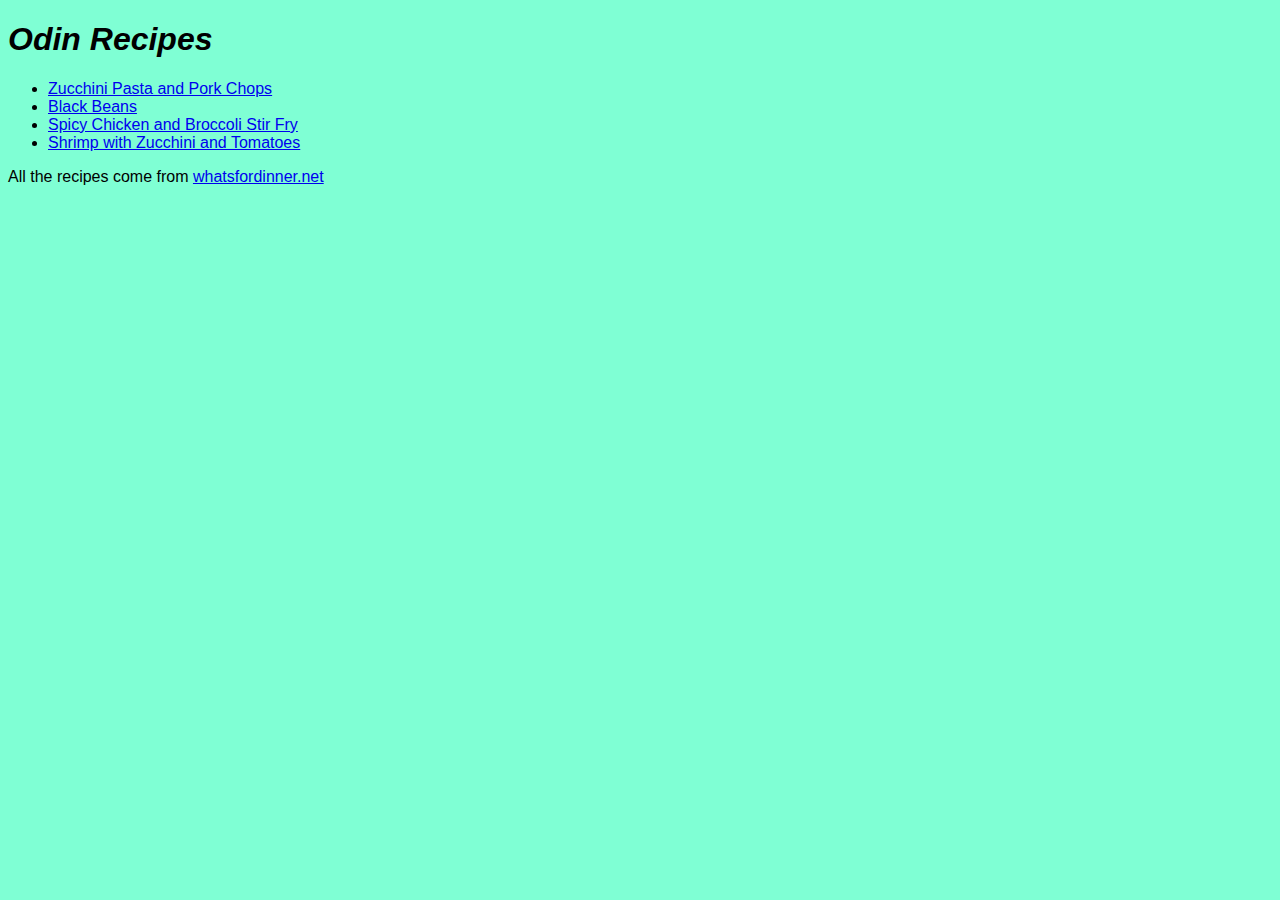
<file: index.html>
<!DOCTYPE html>
<html lang="en">
<head>
    <meta charset="UTF-8">
    <title>A Recipe Book</title>
    <link rel="stylesheet" href="styles.css">
</head>
<body>
    <h1 class="title">Odin Recipes</h1>
    <ul>
        <li><a href="recipes/zucchini-pasta.html" target="_blank">Zucchini Pasta and Pork Chops</a></li>
        <li><a href="recipes/black-beans.html" target="_blank">Black Beans</a></li>
        <li><a href="recipes/chicken-broccoli.html" target="_blank">Spicy Chicken and Broccoli Stir Fry</a></li>
        <li><a href="recipes/shrimp-zucchini.html" target="_blank">Shrimp with Zucchini and Tomatoes</a></li>
    </ul>
    <p>All the recipes come from <a href="https://whatsfordinner.net/">whatsfordinner.net</a></p>
</body>
</html>

<!--every recipe page will need
    1. name of recipe (header)
    2. picture of dish
    3. description of dish 
    4. ingredients (unordered list)
    5. recipe, with steps (ordered list)-->
</file>
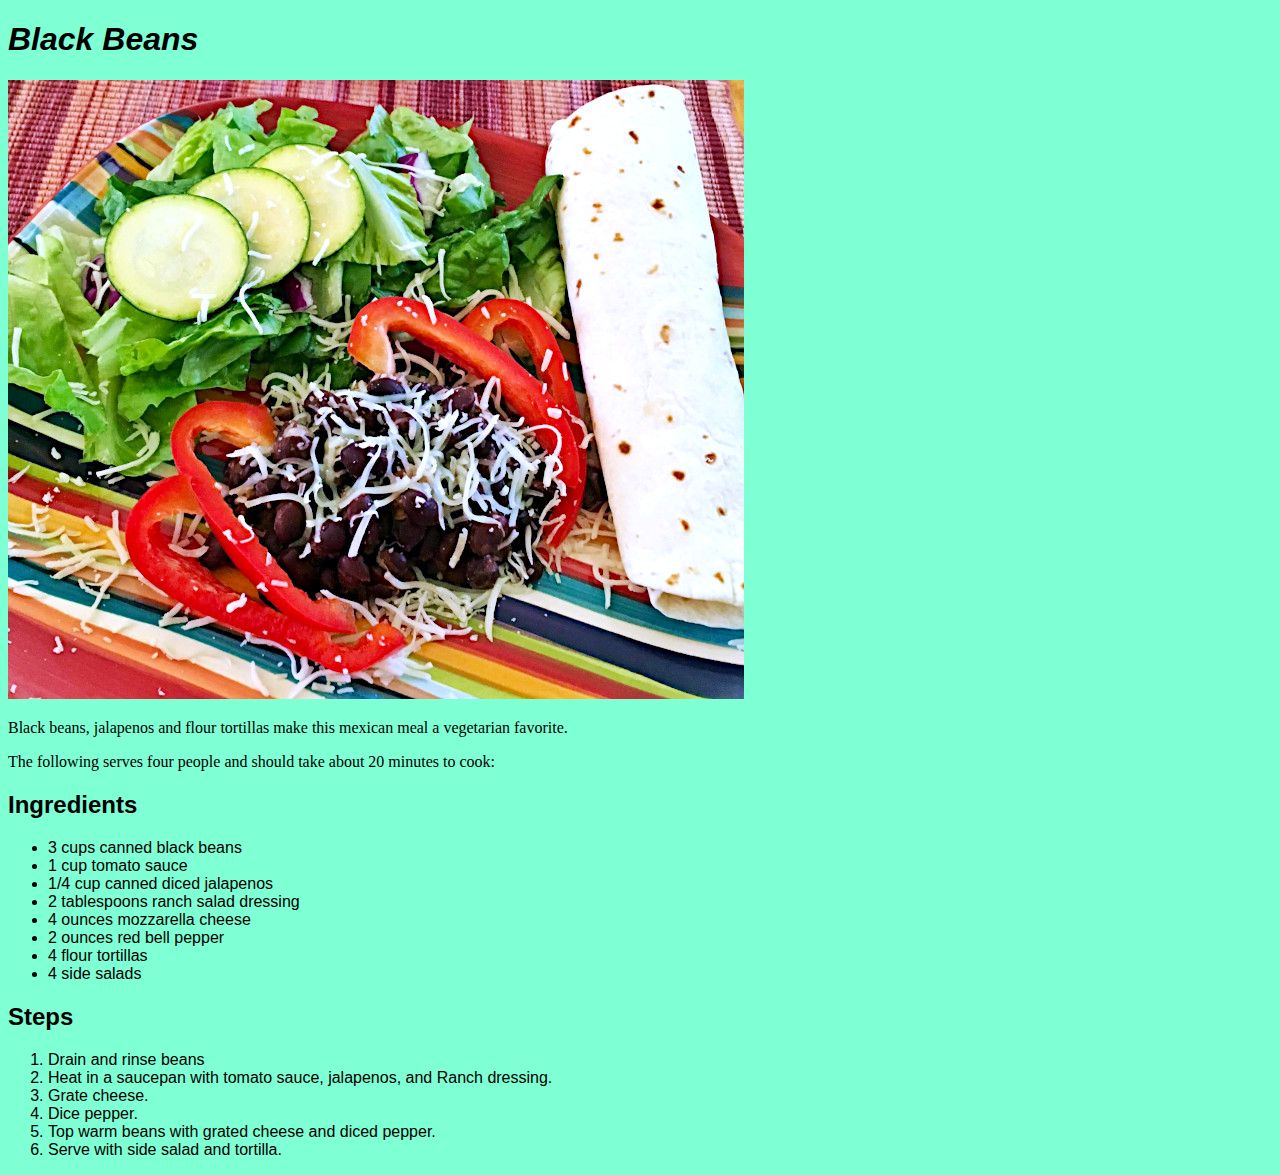
<file: recipes/black-beans.html>
<!DOCTYPE html>
<html lang="en">
<head>
    <meta charset="UTF-8">
    <title>Black Beans</title>
    <link rel="stylesheet" href="../styles.css">
</head>
<body>
    <h1 class="title">Black Beans</h1>
    <img src="../img/black-beans.jpg" alt="">
    <p class="blurb">Black beans, jalapenos and flour tortillas make this mexican meal a vegetarian favorite.</p>
    <p class="blurb">The following serves four people and should take about 20 minutes to cook:</p>
    <h2>Ingredients</h2>
        <ul>
            <li>3 cups canned black beans</li>
            <li>1 cup tomato sauce</li>
            <li>1/4 cup canned diced jalapenos</li>
            <li>2 tablespoons ranch salad dressing</li>
            <li>4 ounces mozzarella cheese</li>
            <li>2 ounces red bell pepper</li>
            <li>4 flour tortillas</li>
            <li>4 side salads</li>
        </ul>

    <h2>Steps</h2>
        <ol>
            <li>Drain and rinse beans</li>
            <li>Heat in a saucepan with tomato sauce, jalapenos, and Ranch dressing.</li>
            <li>Grate cheese.</li>
            <li>Dice pepper.</li>
            <li>Top warm beans with grated cheese and diced pepper.</li>
            <li>Serve with side salad and tortilla.</li>
        </ol>
</body>
</html>
</file>
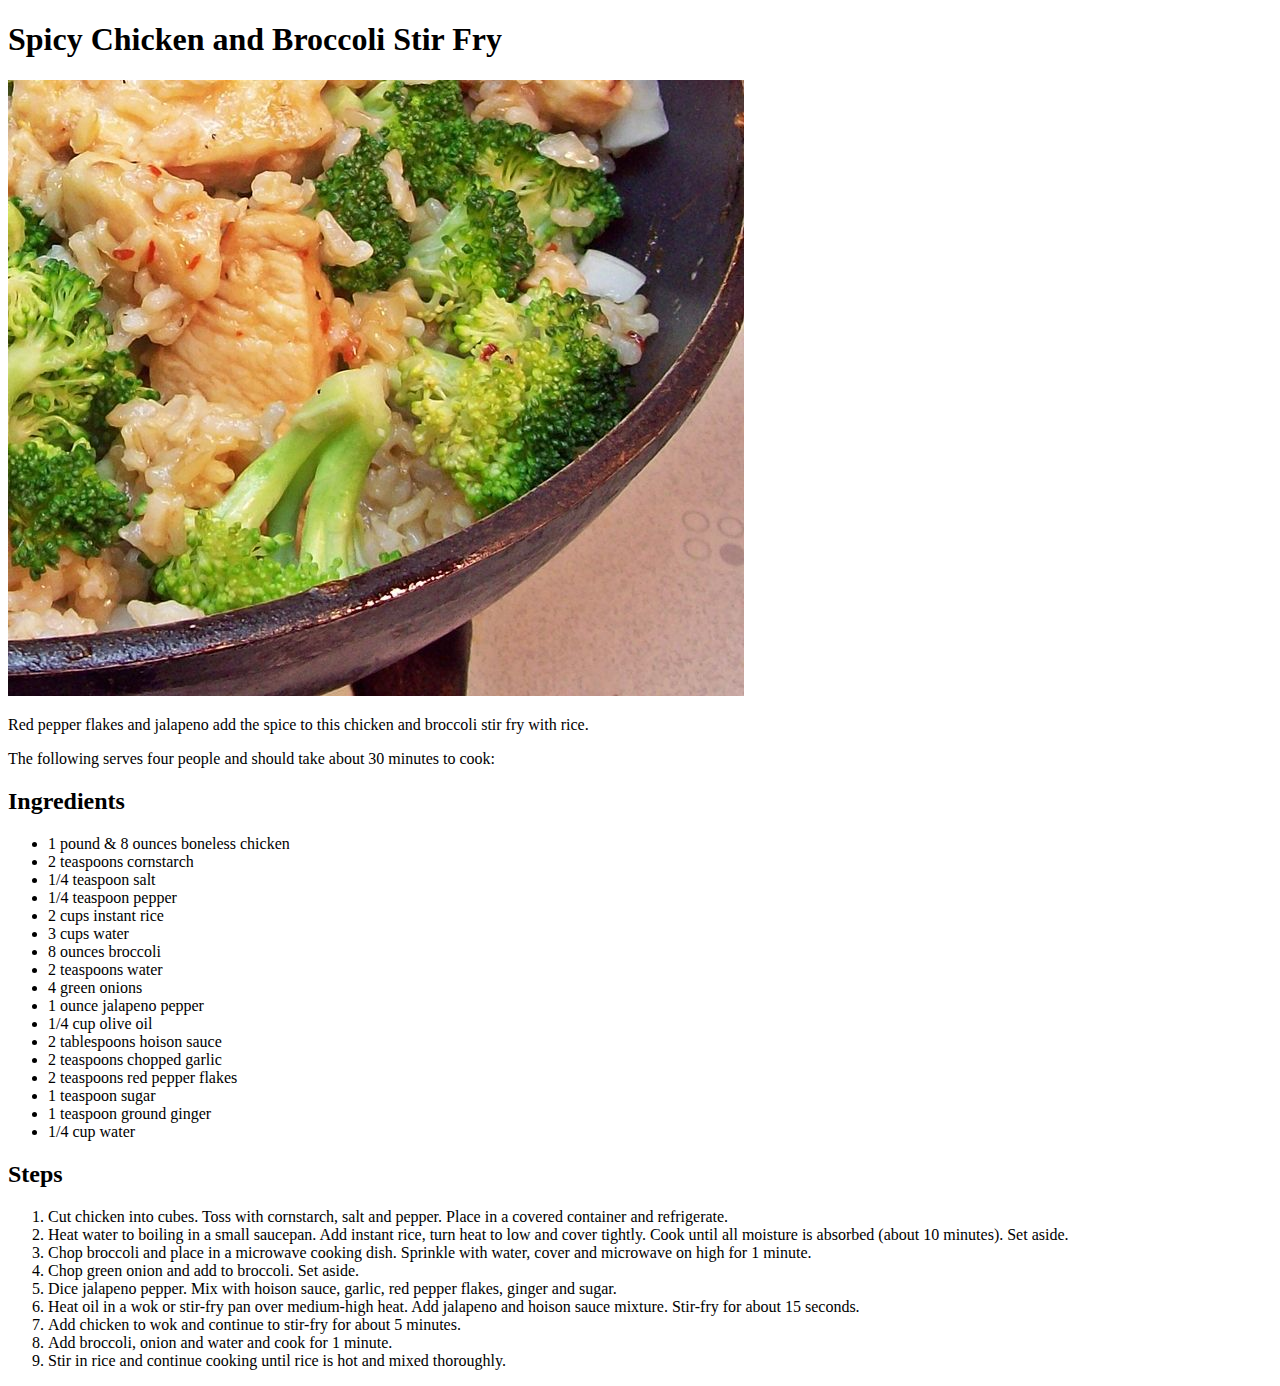
<file: recipes/chicken-broccoli.html>
<!DOCTYPE html>
<html lang="en">
<head>
    <meta charset="UTF-8">
    <title>Spicy Chicken and Broccoli Stir Fry</title>
</head>
<body>
    <h1>Spicy Chicken and Broccoli Stir Fry</h1>
    <img src="../img/Spicy-Chicken-and-Broccoli-Stir-Fry.jpg" alt="">
    <p>Red pepper flakes and jalapeno add the spice to this chicken and broccoli stir fry with rice.</p>
    <p>The following serves four people and should take about 30 minutes to cook:</p>
    <h2>Ingredients</h2>
        <ul>
            <li>1 pound & 8 ounces boneless chicken</li>
            <li>2 teaspoons cornstarch</li>
            <li>1/4 teaspoon salt</li>
            <li>1/4 teaspoon pepper</li>
            <li>2 cups instant rice</li>
            <li>3 cups water</li>
            <li>8 ounces broccoli</li>
            <li>2 teaspoons water</li>
            <li>4 green onions</li>
            <li>1 ounce jalapeno pepper</li>
            <li>1/4 cup olive oil</li>
            <li>2 tablespoons hoison sauce</li>
            <li>2 teaspoons chopped garlic</li>
            <li>2 teaspoons red pepper flakes</li>
            <li>1 teaspoon sugar</li>
            <li>1 teaspoon ground ginger</li>
            <li>1/4 cup water</li>
        </ul>
    <h2>Steps</h2>
        <ol>
            <li>Cut chicken into cubes. Toss with cornstarch, salt and pepper. Place in a covered container and refrigerate.</li>
            <li>Heat water to boiling in a small saucepan. Add instant rice, turn heat to low and cover tightly. Cook until all moisture is absorbed (about 10 minutes). Set aside.</li>
            <li>Chop broccoli and place in a microwave cooking dish. Sprinkle with water, cover and microwave on high for 1 minute.</li>
            <li>Chop green onion and add to broccoli. Set aside.</li>
            <li>Dice jalapeno pepper. Mix with hoison sauce, garlic, red pepper flakes, ginger and sugar.</li>
            <li>Heat oil in a wok or stir-fry pan over medium-high heat. Add jalapeno and hoison sauce mixture. Stir-fry for about 15 seconds.</li>
            <li>Add chicken to wok and continue to stir-fry for about 5 minutes.</li>
            <li>Add broccoli, onion and water and cook for 1 minute.</li>
            <li>Stir in rice and continue cooking until rice is hot and mixed thoroughly.</li>
        </ol>
</body>
</html>
</file>
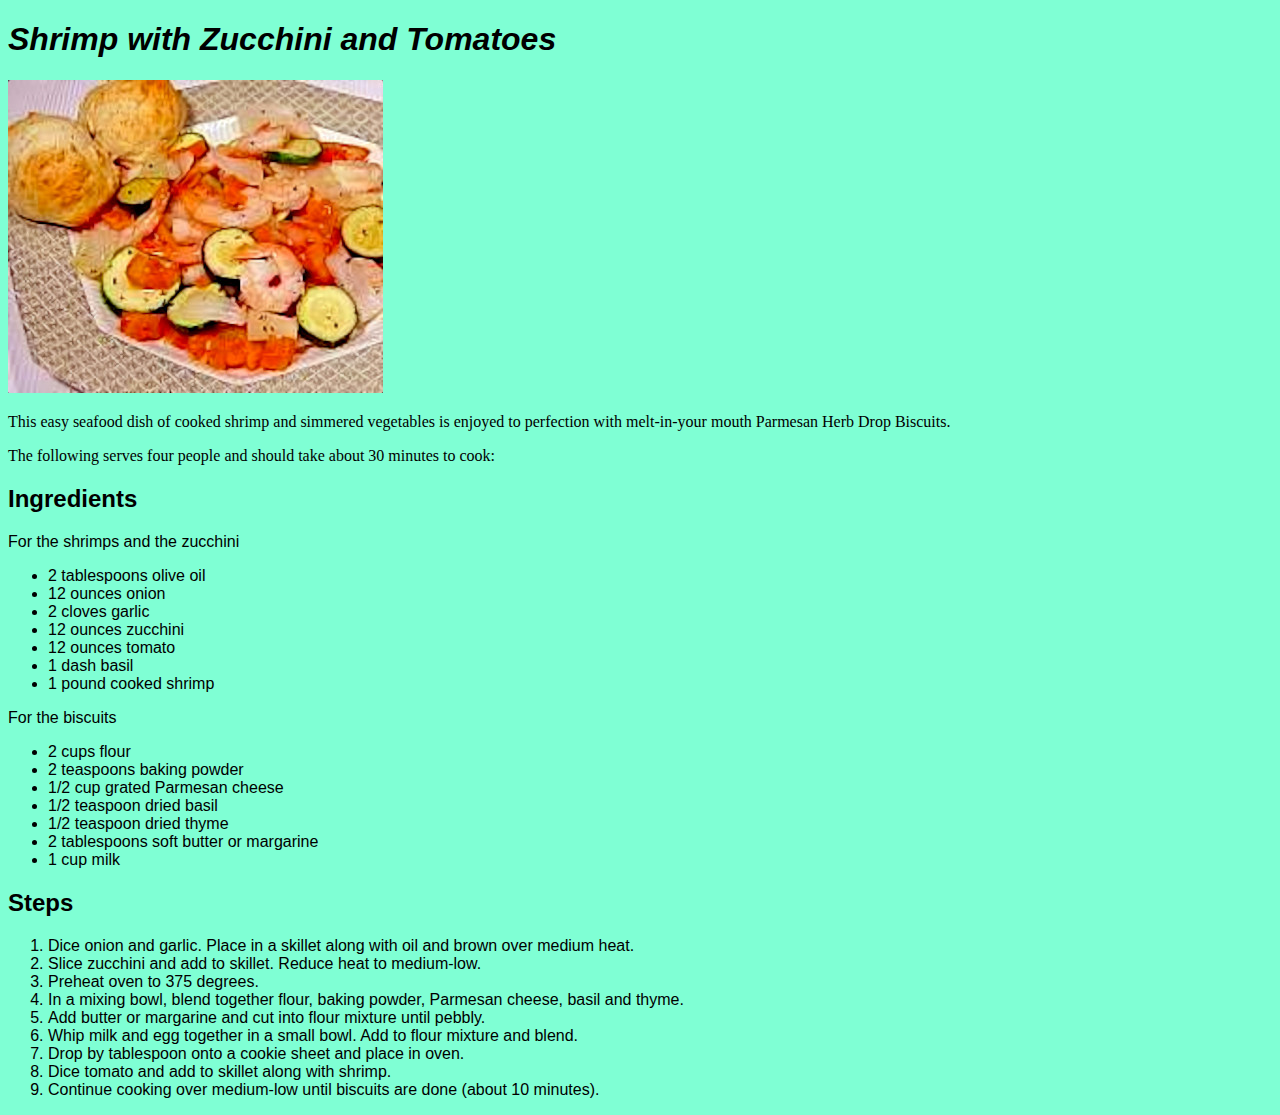
<file: recipes/shrimp-zucchini.html>
<!DOCTYPE html>
<html lang="en">
<head>
    <meta charset="UTF-8">
    <title>Shrimp with Zucchini and Tomatoes</title>
    <link rel="stylesheet" href="../styles.css">
</head>
<body>
    <h1 class="title">Shrimp with Zucchini and Tomatoes</h1>
    <img src="../img/Shrimp-with-Zucchini-and-Tomatoes.jpg" alt="">
    <p class="blurb">This easy seafood dish of cooked shrimp and simmered vegetables is enjoyed to perfection with melt-in-your mouth Parmesan Herb Drop Biscuits.</p>
    <p class="blurb">The following serves four people and should take about 30 minutes to cook:</p>
    <h2>Ingredients</h2>
    <p>For the shrimps and the zucchini</p>
        <ul>
            <li>2 tablespoons olive oil</li>
            <li>12 ounces onion</li>
            <li>2 cloves garlic</li>
            <li>12 ounces zucchini</li>
            <li>12 ounces tomato</li>
            <li>1 dash basil</li>
            <li>1 pound cooked shrimp</li>
        </ul>
    <p>For the biscuits</p>
        <ul>
            <li>2 cups flour</li>
            <li>2 teaspoons baking powder</li>
            <li>1/2 cup grated Parmesan cheese</li>
            <li>1/2 teaspoon dried basil</li>
            <li>1/2 teaspoon dried thyme</li>
            <li>2 tablespoons soft butter or margarine</li>
            <li>1 cup milk</li>
        </ul>
    <h2>Steps</h2>
        <ol>
            <li>Dice onion and garlic. Place in a skillet along with oil and brown over medium heat.</li>
            <li>Slice zucchini and add to skillet. Reduce heat to medium-low.</li>
            <li>Preheat oven to 375 degrees.</li>
            <li>In a mixing bowl, blend together flour, baking powder, Parmesan cheese, basil and thyme.</li>
            <li>Add butter or margarine and cut into flour mixture until pebbly.</li>
            <li>Whip milk and egg together in a small bowl. Add to flour mixture and blend.</li>
            <li>Drop by tablespoon onto a cookie sheet and place in oven.</li>
            <li>Dice tomato and add to skillet along with shrimp. </li>
            <li>Continue cooking over medium-low until biscuits are done (about 10 minutes).</li>
        </ol>
</body>
</html>
</file>
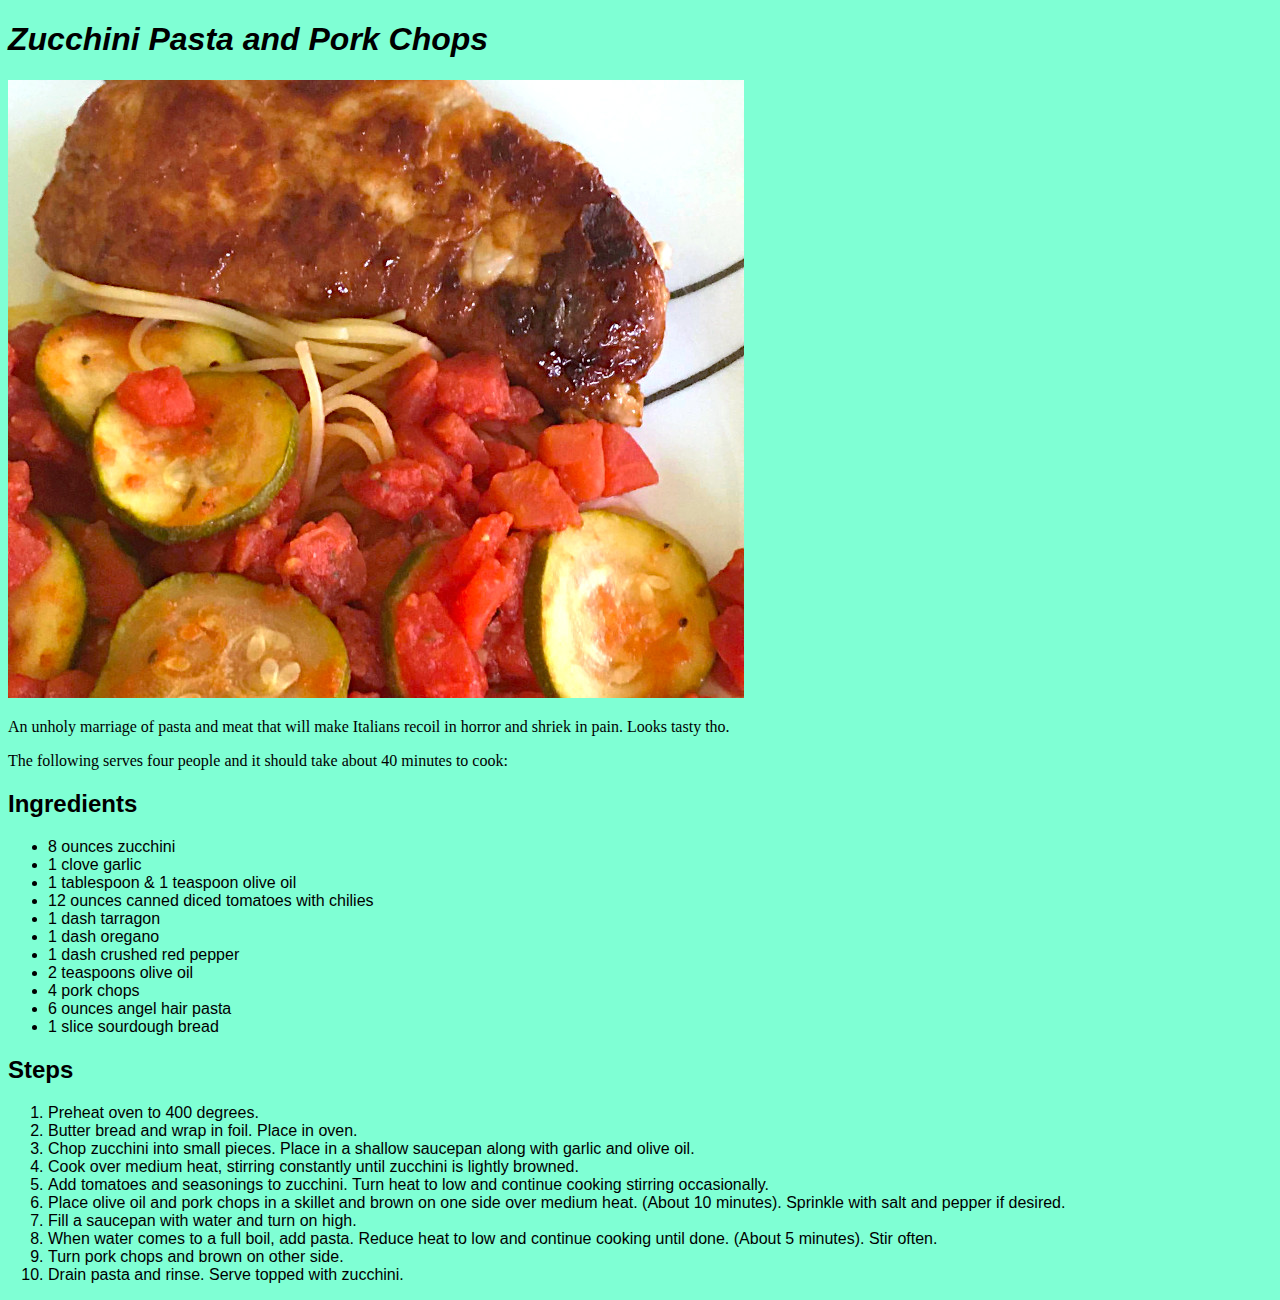
<file: recipes/zucchini-pasta.html>
<!DOCTYPE html>
<html lang="en">
<head>
    <meta charset="UTF-8">
    <title>Zucchini Pasta and Pork Chops</title>
    <link rel="stylesheet" href="../styles.css">
</head>
<body>
    <h1 class="title">Zucchini Pasta and Pork Chops</h1>  
    <img src="../img/Zucchini-Pasta-and-Pork-Chops.jpg" alt="an oddly zoomed-in picture of zucchini pasta and pork chops">
    <p class="blurb">An unholy marriage of pasta and meat that will make Italians recoil in horror and shriek in pain. Looks tasty tho.</p>
    <p class="blurb">The following serves four people and it should take about 40 minutes to cook:</p>
    <h2>Ingredients</h2>
    <ul>
        <li>8 ounces zucchini</li>
        <li> 1 clove garlic</li>
        <li>1 tablespoon & 1 teaspoon olive oil</li>
        <li>12 ounces canned diced tomatoes with chilies</li>
        <li>1 dash tarragon</li>
        <li>1 dash oregano</li>
        <li>1 dash crushed red pepper</li>
        <li>2 teaspoons olive oil</li>
        <li>4 pork chops</li>
        <li>6 ounces angel hair pasta</li>
        <li>1 slice sourdough bread</li>
    </ul>
    <h2>Steps</h2>
    <ol>
        <li>Preheat oven to 400 degrees.</li>
        <li>Butter bread and wrap in foil. Place in oven.</li>
        <li>Chop zucchini into small pieces. Place in a shallow saucepan along with garlic and olive oil.</li>
        <li>Cook over medium heat, stirring constantly until zucchini is lightly browned.</li>
        <li>Add tomatoes and seasonings to zucchini. Turn heat to low and continue cooking stirring occasionally.</li>
        <li>Place olive oil and pork chops in a skillet and brown on one side over medium heat. (About 10 minutes). Sprinkle with salt and pepper if desired.</li>
        <li>Fill a saucepan with water and turn on high.</li>
        <li>When water comes to a full boil, add pasta. Reduce heat to low and continue cooking until done. (About 5 minutes). Stir often.</li>
        <li>Turn pork chops and brown on other side.</li>
        <li>Drain pasta and rinse. Serve topped with zucchini.</li>
    </ol>
</body>
</html>
</file>
<file: styles.css>
* {
    background-color: aquamarine;
    font-family: Verdana, sans-serif;
    /*! border: solid 2px red; */
}

.title {
    font-style: italic;
}

.blurb {
    font-family: cursive;
}
</file>
